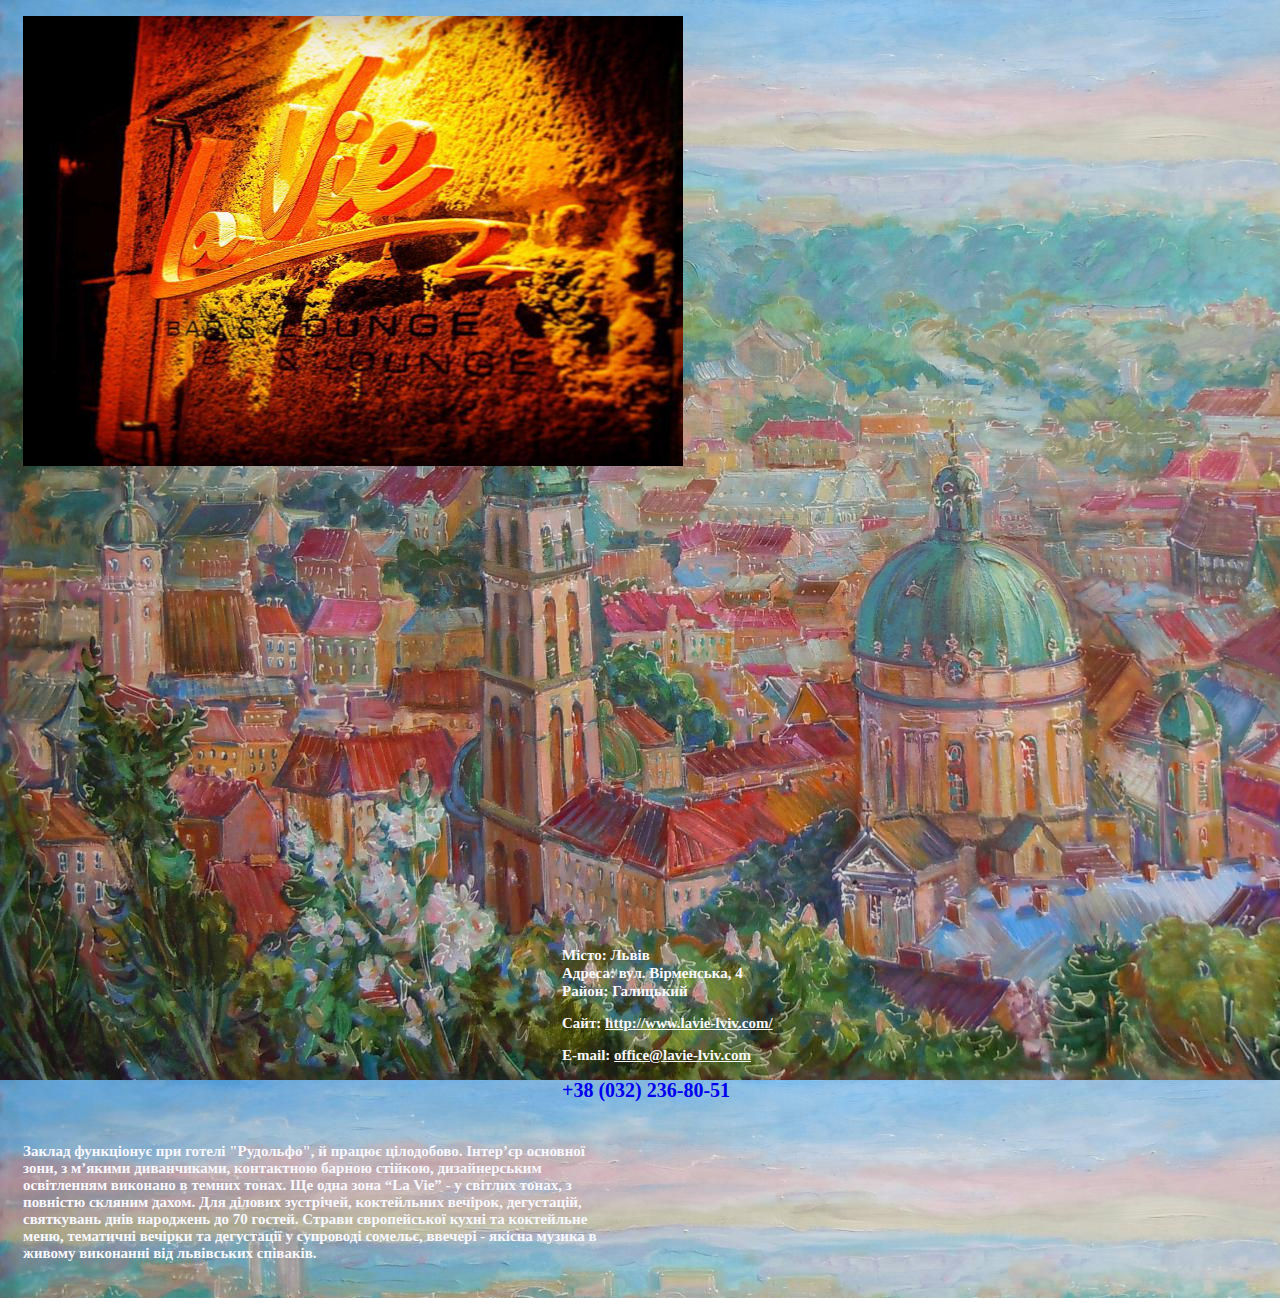
<file: zak/lavie.html>
<!doctype html>
<html>
<head>
	<link rel="stylesheet" href="../css/zak.css">
  <meta charset="utf-8">
  <title>La Vie</title>
  
</head>
<body>
<div class="logclass">  
	<p><img src="../img/lavi.jpg" width="660" height="450" class="logo"></p>
</div>
<div class="mapcalss">
	<iframe src="https://www.google.com/maps/embed?pb=!1m18!1m12!1m3!1d1081.8079116062133!2d24.029386776842674!3d49.84269556660225!2m3!1f0!2f0!3f0!3m2!1i1024!2i768!4f13.1!3m3!1m2!1s0x473add6d7f695555%3A0x33cdefab44cb6818!2sLa+Vie!5e0!3m2!1sru!2sua!4v1450541274672" width="700" height="450" frameborder="0" style="border:0" allowfullscreen class="map"></iframe>
</div>


<div class="contactclass">
<ul>
	<li><a> Місто:     Львів</a></li>
	<li><a> Адреса:    вул. Вірменська, 4</a></li>
	<li><a> Район:     Галицький</a></li>
	<li><p>Сайт:  <a href="http://www.lavie-lviv.com/">http://www.lavie-lviv.com/</a></p></li>
	<li><p>E-mail:  <a href="office@lavie-lviv.com">office@lavie-lviv.com</a></p></li>
	<a class="phone" href="callto:+38 (032) 236-80-51">+38 (032) 236-80-51</a>

</ul>
</div>


<div class="infoclass">
	<p class="info">Заклад функціонує при готелі "Рудольфо", й працює цілодобово. Інтер’єр основної зони, з м’якими диванчиками, контактною барною стійкою, дизайнерським освітленням виконано в темних тонах. Ще одна зона “La Vie” - у світлих тонах, з повністю скляним дахом. 

	Для ділових зустрічей, коктейльних вечірок, дегустацій, святкувань днів народжень до 70 гостей. Страви європейської кухні та коктейльне меню, тематичні вечірки та дегустації у супроводі сомельє, ввечері - якісна музика в живому виконанні від львівських співаків.</p>

</div>


</body>
</html>
</file>
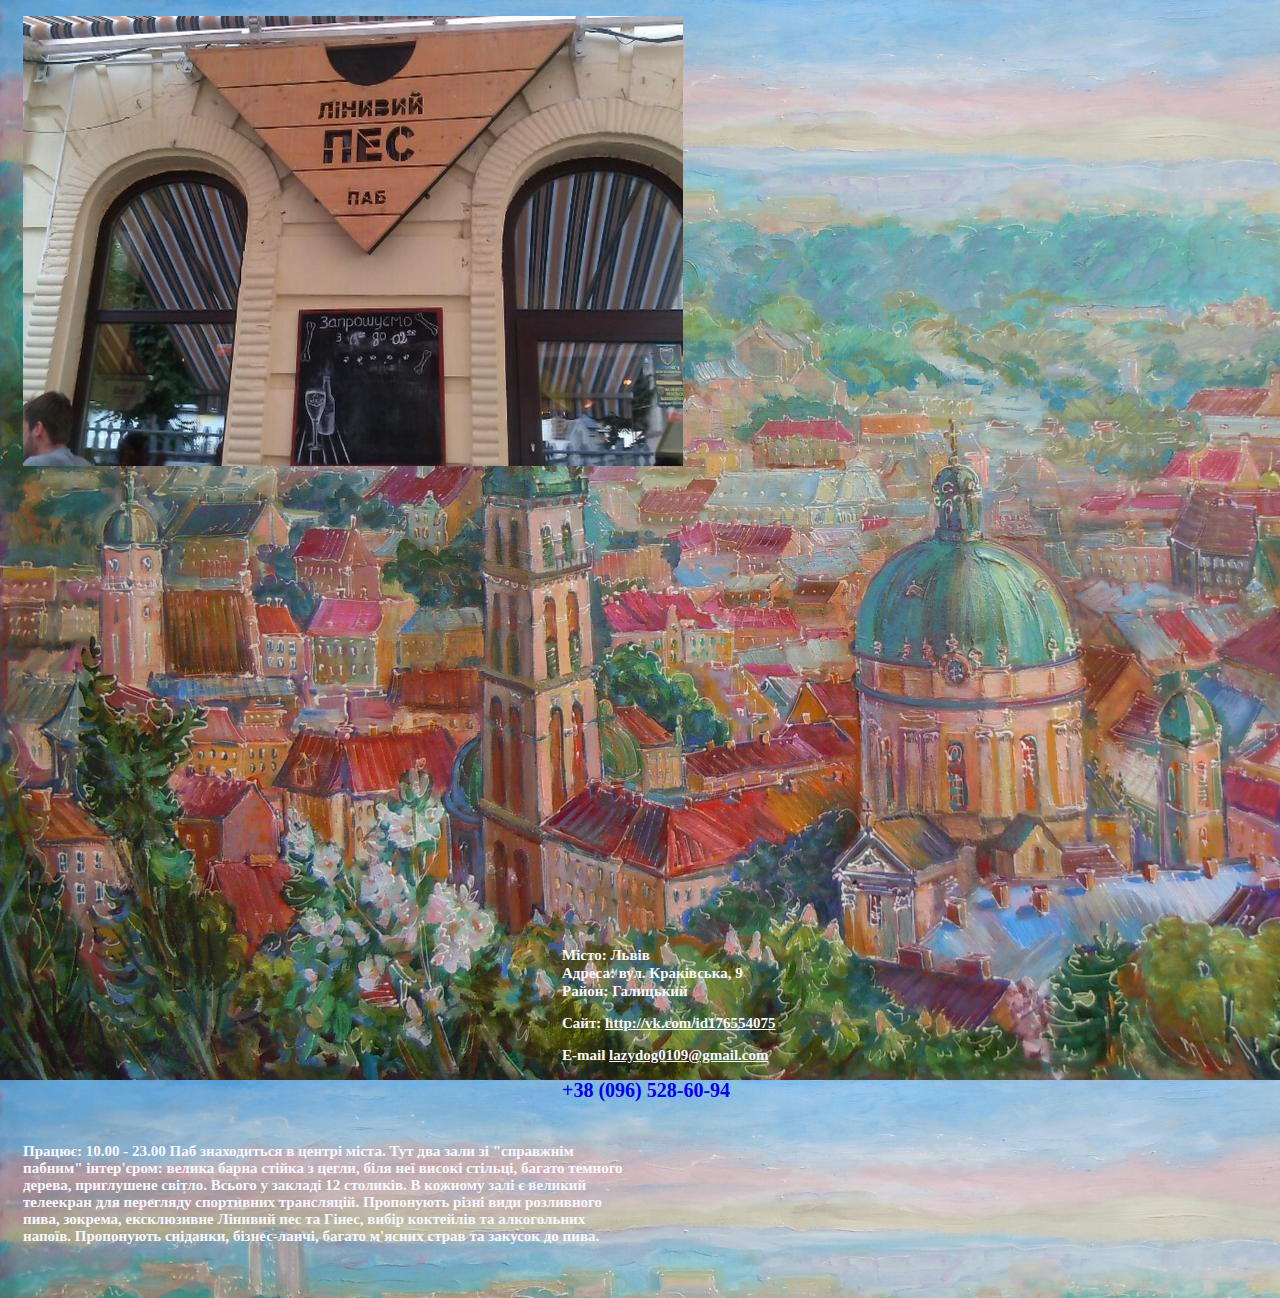
<file: zak/one.html>
<!doctype html>
<html>
<head>
	<link rel="stylesheet" href="../css/zak.css">
  <meta charset="utf-8">
  <title>Lazy Dog</title>
  
</head>
<body>
<div class="logclass">  
	<p><img src="../img/dogo.jpg" width="660" height="450" class="logo"></p>
</div>
<div class="mapcalss">
	<iframe src="https://www.google.com/maps/embed?pb=!1m18!1m12!1m3!1d643.2458272265849!2d24.02972276876573!3d49.84277114213458!2m3!1f0!2f0!3f0!3m2!1i1024!2i768!4f13.1!3m3!1m2!1s0x473add6d79db8049%3A0xa79c42bbc922c41f!2z0JvQtdC90LjQstGL0Lkg0L_QtdGB!5e0!3m2!1sru!2sua!4v1450871575677" width="700" height="450" frameborder="0" style="border:0" allowfullscreen class="map"></iframe>
</div>


<div class="contactclass">
<ul>
	<li><a> Місто:     Львів</a></li>
	<li><a> Адреса:    вул. Краківська, 9</a></li>
	<li><a> Район:     Галицький</a></li>
	<li><p>Сайт:  <a href="http://vk.com/id176554075">http://vk.com/id176554075</a></p></li>
	<li><p>E-mail  <a href="lazydog0109@gmail.com">lazydog0109@gmail.com</a></p></li>
	<a class="phone" href="callto:+38 (096) 528-60-94">+38 (096) 528-60-94</a>

</ul>
</div>


<div class="infoclass">
	<p class="info">Працює: 10.00 - 23.00

Паб знаходиться в центрі міста. Тут два зали зі "справжнім пабним" інтер'єром: велика барна стійка з цегли, біля неї високі стільці, багато темного дерева, приглушене світло. Всього у закладі 12 столиків. В кожному залі є великий телеекран для перегляду спортивних трансляцій.

Пропонують різні види розливного пива, зокрема, ексклюзивне Лінивий пес та Гінес, вибір коктейлів та алкогольних напоїв. Пропонують сніданки, бізнес-ланчі, багато м'ясних страв та закусок до пива.</p>

</div>


</body>
</html>
</file>
<file: css/zak.css>
body{
	background-image: url(../img/back6.jpg);
}

.logo{
	float: left;
	width:700;
 	height:450;
	margin-left: 15px;
	
	
}
.map{
	margin-left: 100px;
	
	
}
.infoclass{
	width: 600px;
	height: 170px;
	margin-left: 15px;
	margin-top: 10px;
	
	float: left;
}
.contactclass{
	width: 300px;
	
	float: right;
	margin-top: 10px;
	margin-right: 450px;
	
}
.info{
	font-family: Comic;
    font-size: 15px;
    font-weight: bold;
    color: #F8F8FF;
	
}
.contactclass ul {
	list-style-type: none;
	
}
.contactclass ul li a {
	font-family: Comic ;
    font-size: 15px;
    font-weight: bold;
    color: #F8F8FF;
	
}
.contactclass ul li p {
	font-family: Comic;
    font-size: 15px;
    font-weight: bold;
    color: #F8F8FF;
	
}
.phone{
	font-family: Comic;
    font-size: 20px;
    font-weight: bold;
	text-decoration: none;
}
</file>
